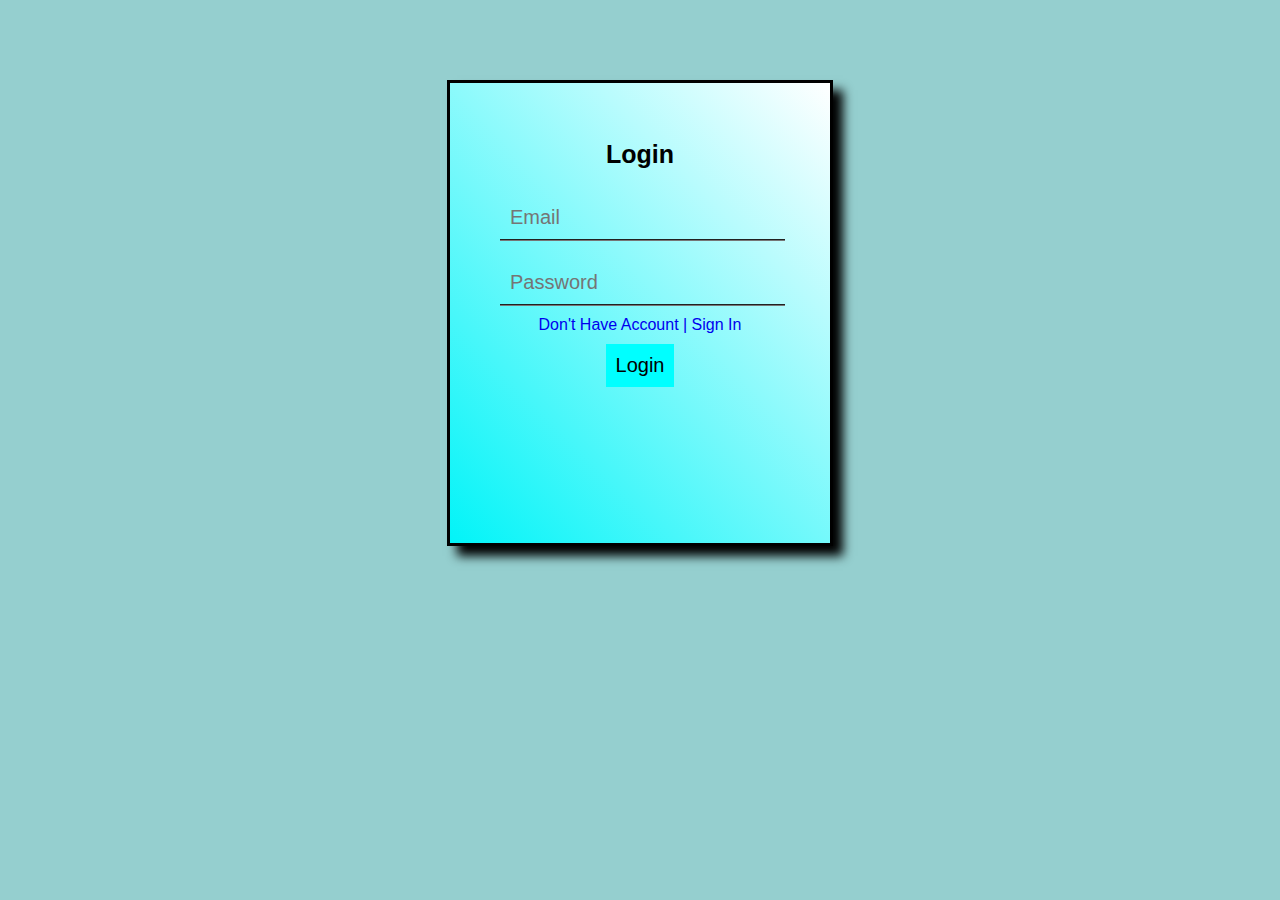
<file: index.html>
<!DOCTYPE html>
<html lang="en">
<head>
    <meta charset="UTF-8">
    <meta http-equiv="X-UA-Compatible" content="IE=edge">
    <meta name="viewport" content="width=device-width, initial-scale=1.0">
    <link rel="stylesheet" type="text/css" href="style.css">
    <title>Login</title>
</head>
<body onmousemove="main()">
    <div class="main">
        <h1>Login</h1>
        <input type="email" id="email" placeholder="Email"><br>
        <input type="password" id="password" placeholder="Password"><br>
        <a href="sign_in.html">Don't Have Account | Sign In</a><br>
       <button id="login_btn" onclick="mn()">Login</button>
    </div>
    <script>
        function main(){
            // Declaration of variables //
            let email = document.getElementById("email");
            let password = document.getElementById("password");
            let login_btn = document.getElementById("login_btn");
            if(email.value=="" && password.value==""){
                login_btn.disabled = true;
            }else if(email.value!="" && password.value!=""){
                login_btn.disabled = false;
            };

        }
        function mn(){
            alert("Sucessfully Login !");
        }
    </script>
</body>
</html>
</file>
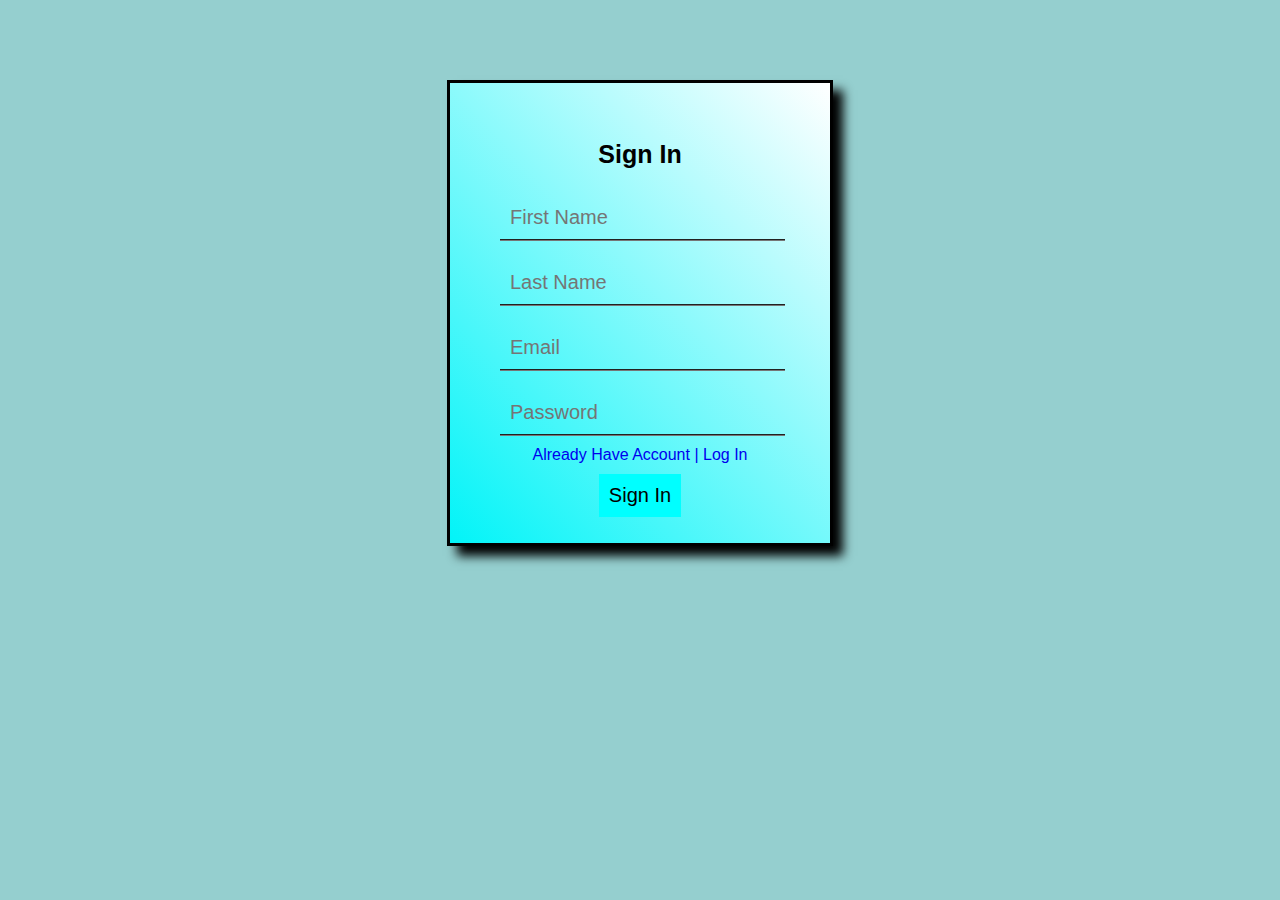
<file: sign_in.html>
<!DOCTYPE html>
<html lang="en">
<head>
    <meta charset="UTF-8">
    <meta http-equiv="X-UA-Compatible" content="IE=edge">
    <meta name="viewport" content="width=device-width, initial-scale=1.0">
    <link rel="stylesheet" type="text/css" href="style.css">
    <title>Sign In</title>
</head>
<body onmousemove="main()">
    <div class="main">
        <h1>Sign In</h1>
        <input type="text" id="user_name" placeholder="First Name">
        <input type="text" id="last_name" placeholder="Last Name">
        <input type="email" id="email" placeholder="Email"><br>
        <input type="password" id="password" placeholder="Password"><br>
        <a href="index.html">Already Have Account | Log In</a><br>
        <button id="signin_btn" onclick="mn()">Sign In</button>
    </div>
    <script>
        function main(){
            // Declaration of variables //
            let email = document.getElementById("email");
            let password = document.getElementById("password");
            let signin_btn = document.getElementById("signin_btn");
            let user_name = document.getElementById("user_name");
            let last_name = document.getElementById("last_name");
            if(email.value=="" || password.value=="" || user_name.value=="" || last_name==""){
                signin_btn.disabled = true;
            }else if(email.value!="" && password.value!="" && user_name.value!="" && last_name!=""){
                signin_btn.disabled = false;
            };

        }
        function mn(){
            alert("Sign In Sucessful !");
        }
    </script>
</body>
</html>
</file>
<file: style.css>
body{
    background-color:rgb(149, 207, 207);
}
h1{
    font-size:25px;
}
.main{
    background-color:rgb(148, 230, 243);
    padding:40px;
    width:300px;
    height:380px;
    text-align:center;
    box-shadow:10px 10px 10px;
    margin:auto;
    margin-top:80px;
    border-style: solid;
    background:linear-gradient(45deg,rgb(2, 244, 248), white);
    font-family:'Segoe UI', Tahoma, Geneva, Verdana, sans-serif;
}
input{
    border-style:none;
    font-size:20px;
    margin:10px;
    padding:10px;
    background-color:transparent;
    border-bottom-style:groove;
}
button{
    background-color:aqua;
    font-size:20px;
    padding:10px;
    border-style:none;
    margin:10px;
}
a{
    text-decoration:none;
}
button:hover{
    background-color:rgb(8, 179, 179);
}
</file>
